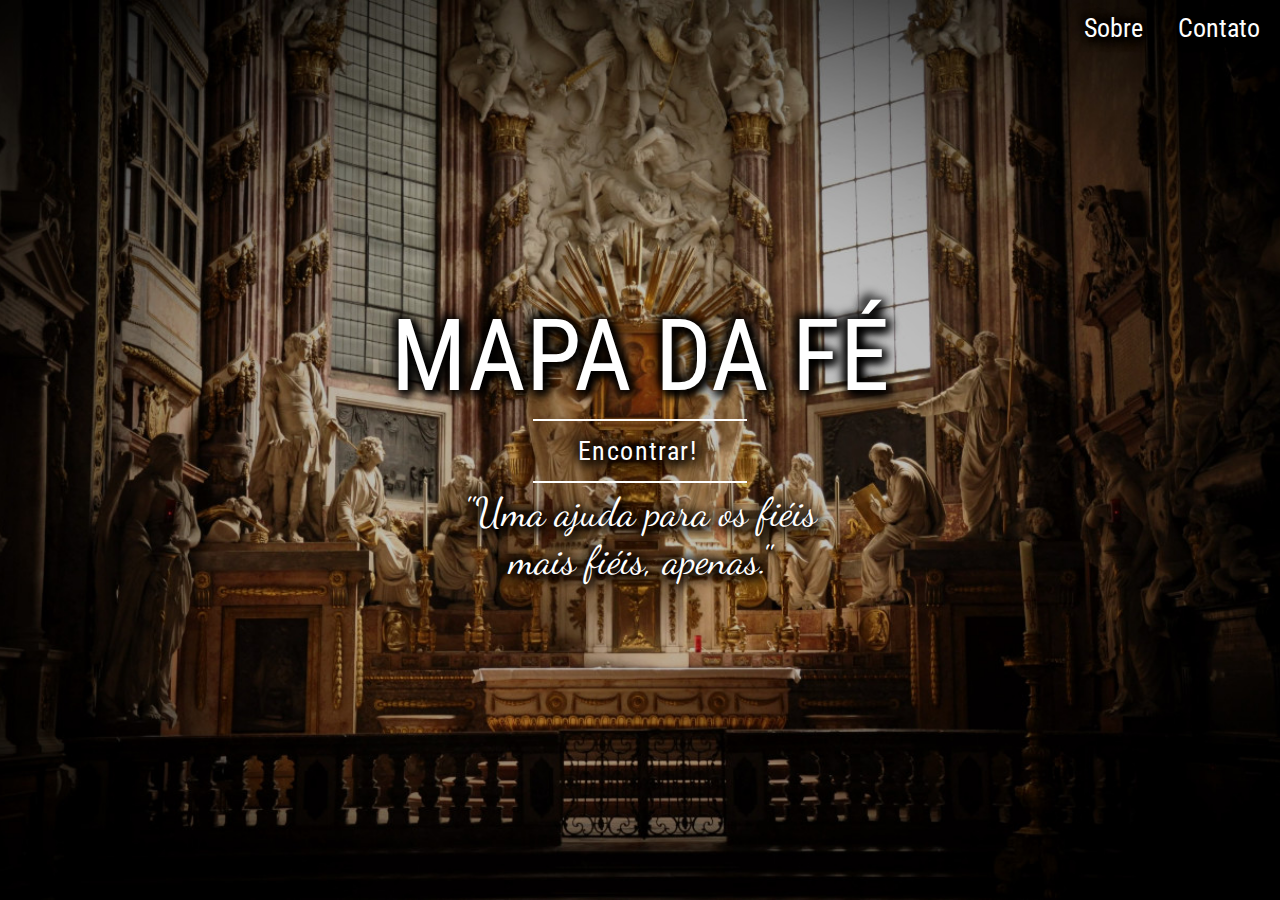
<file: index.html>
<!DOCTYPE html>
<html lang="en">
<head>
    <meta charset="UTF-8">
    <meta http-equiv="X-UA-Compatible" content="IE=edge">
    <meta name="viewport" content="width=device-width, initial-scale=1.0">
    <link rel="stylesheet" href="style.css">
    <title>Mapa da Fé</title>
</head>
<body>
    <main>
        <nav>
            <a class="__shadow" href="">Sobre</a>
            <a class="__shadow" href="">Contato</a>
        </nav>
        <section>
            <div>
                <h1 class="__shadow">MAPA DA FÉ</h1>
                <div class="btn">
                    <button class="__shadow" onclick="window.location.href = './subpages/fetch.html'">
                        <a>Encontrar!</a>
                    </button>
                </div>
                <p class="__shadow">"Uma ajuda para os fiéis<br/> mais fiéis, apenas."</p>
            </div>
        </section>
    </main>
</body>
</html>
</file>
<file: style.css>
@import url('https://fonts.googleapis.com/css2?family=Dancing+Script:wght@500&display=swap');
@import url('https://fonts.googleapis.com/css2?family=Roboto+Condensed&display=swap');
*{
    padding: 0;
    margin: 0;
    box-sizing: border-box;
}

html{
    font-size: 20px;
    font-family: 'Roboto Condensed', sans-serif;
}

main{
    width: 100%;
    height: 100vh;
    background-image: url("./background.jpg");
    background-size: cover;
    background-position: center;
}

nav{
    position: absolute;
    width: 100%;
    height: 5%;
    display: flex;
    align-items: center;
    justify-content: flex-end;
}

a{
    text-decoration: none;
    color: white;
    font-size: 1.3rem;
    margin-top: 10px;
    margin-left: 15px;
    margin-right: 20px;
}

section{
    text-align: center;
    height: 100%;
    width: 100%;
    color: white;
    display: flex;
    align-items: center;
    justify-content: center;
    padding-bottom: 20px;
}

.__shadow{
    text-shadow: 5px 5px 10px black, 
                -5px -5px 10px black,
                0px 5px 10px black,
                5px 0px 10px black;
}

h1{
    font-size: 5rem;
    font-weight: normal;
}

p{
    font-size: 2rem;
    font-family: 'Dancing Script', cursive;
}

.btn{
    margin: 5px 0px;
}

button{
    color: yellow;
    padding: 15px 30px;
    background-color: transparent;
    font-family: 'Roboto Condensed', sans-serif;
    letter-spacing: 1.4px;
    cursor: pointer;
    border: 0;
    border-top: 2px solid white;
    border-bottom: 2px solid white;
    font-size: 1.2rem;
    transition: box-shadow .5s ease;
}

button:hover{
    border: 2px solid white;
    box-shadow: 0px 0px 20px 5px white;
}

@media (min-width: 1400px){
    html{
        font-size: 35px;
    }
}
</file>
